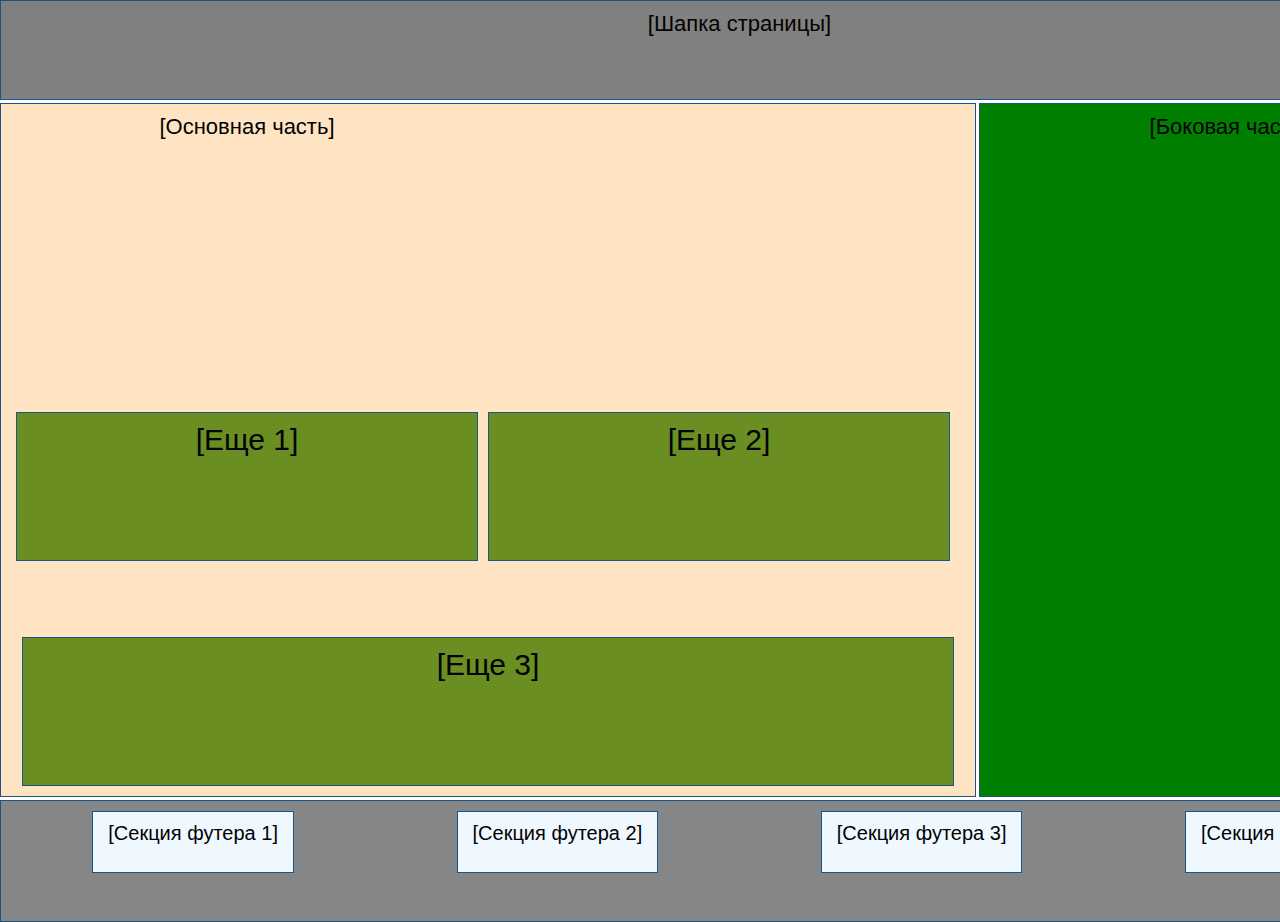
<file: index.html>
<!DOCTYPE html>
<html lang="en">

<head>
    <meta charset="UTF-8">
    <meta http-equiv="X-UA-Compatible" content="IE=edge">
    <meta name="viewport" content="width=device-width, initial-scale=1.0">
    <link rel="stylesheet" href="style.css">
    <title>Document</title>
</head>

<body>

    <div class="grid">
        <header style="background-color: gray;">[Шапка страницы]</header>
        <aside style="background-color:green;">[Боковая часть]</aside>
        <main style="background-color:bisque;">[Основная часть]
            <div class="grid-item1" style="background-color: olivedrab;">[Еще 1]</div>
            <div class="grid-item2" style="background-color: olivedrab;">[Еще 2]</div>
            <div class="grid-item3" style="background-color: olivedrab;"> [Еще 3]</div>
        </main>
        <footer>
            <div class="footer-section1" style="background-color: aliceblue;">[Секция футера 1]</div>
            <div class="footer-section2" style="background-color: aliceblue;">[Секция футера 2]</div>
            <div class="footer-section3" style="background-color: aliceblue;">[Секция футера 3]</div>
            <div class="footer-section4" style="background-color: aliceblue;">[Секция футера 4]</div>
        </footer>
</body>

</html>
</file>
<file: style.css>
html,
body {
    height: 100%;
    margin: 0%;
}

.grid * {
    padding: 10px 15px;
    background-color: rgb(133, 134, 135);
    border: 1px solid rgb(24, 84, 133);
    text-align: center;
    font-size: 22px;
    font-family: sans-serif;
    color: #020202;
}

.grid {
    display: grid;
    height: 100%;
    grid-gap: 3px;
    grid-template-columns: 2fr 500px;
    grid-template-rows: 100px 1fr 100px;
    grid-template-areas: "header header"
        "main aside"
        "footer footer ";
    grid-auto-flow: dense;
}

header {
    grid-area: header;

}

main {
    grid-area: main;
    position: relative;
    display: grid;
    grid-gap: 10px;
    justify-content: center;
    text-align: center;
}

.grid-item1 {
    grid-row: 4/3;
    grid-template-columns: 2/span 2;
    justify-self: center;
    width: 430px;
    height: 70%;
    grid-gap: 10px;
    font-size: 30px;

}

.grid-item2 {
    grid-row: 4/3;
    grid-column: 2/ span 2;
    justify-self: center;
    width: 430px;
    height: 70%;
    grid-gap: 10px;
    font-size: 30px;

}



.grid-item3 {
    grid-row: 4 /span 1;
    grid-column: 1 / span 4;
    align-self: end;
    width: 900px;
    height: 70%;
    justify-self: center;
    text-align: center;
    font-size: 30px;



}



aside {
    grid-area: aside;
    margin: 0%;
}

footer {
    display: grid;
    height: 100px;
    justify-content: space-around;
    grid-column: 1/-1;
    grid-gap: 10px;
    text-align: center;
    grid-template-rows: 1fr;

}

.footer-section1 {
    grid-column: 1 / span 1;
    text-align: center;
    font-size: 20px;
    height: 40px;
}

.footer-section2 {
    grid-column: 2 / span 1;
    text-align: center;
    font-size: 20px;
    height: 40px;
}

.footer-section3 {
    grid-column: 3 / span 1;
    text-align: center;
    font-size: 20px;
    height: 40px;
}

.footer-section4 {
    grid-column: 4 / span 1;
    text-align: center;
    font-size: 20px;
    height: 40px;
}
</file>
